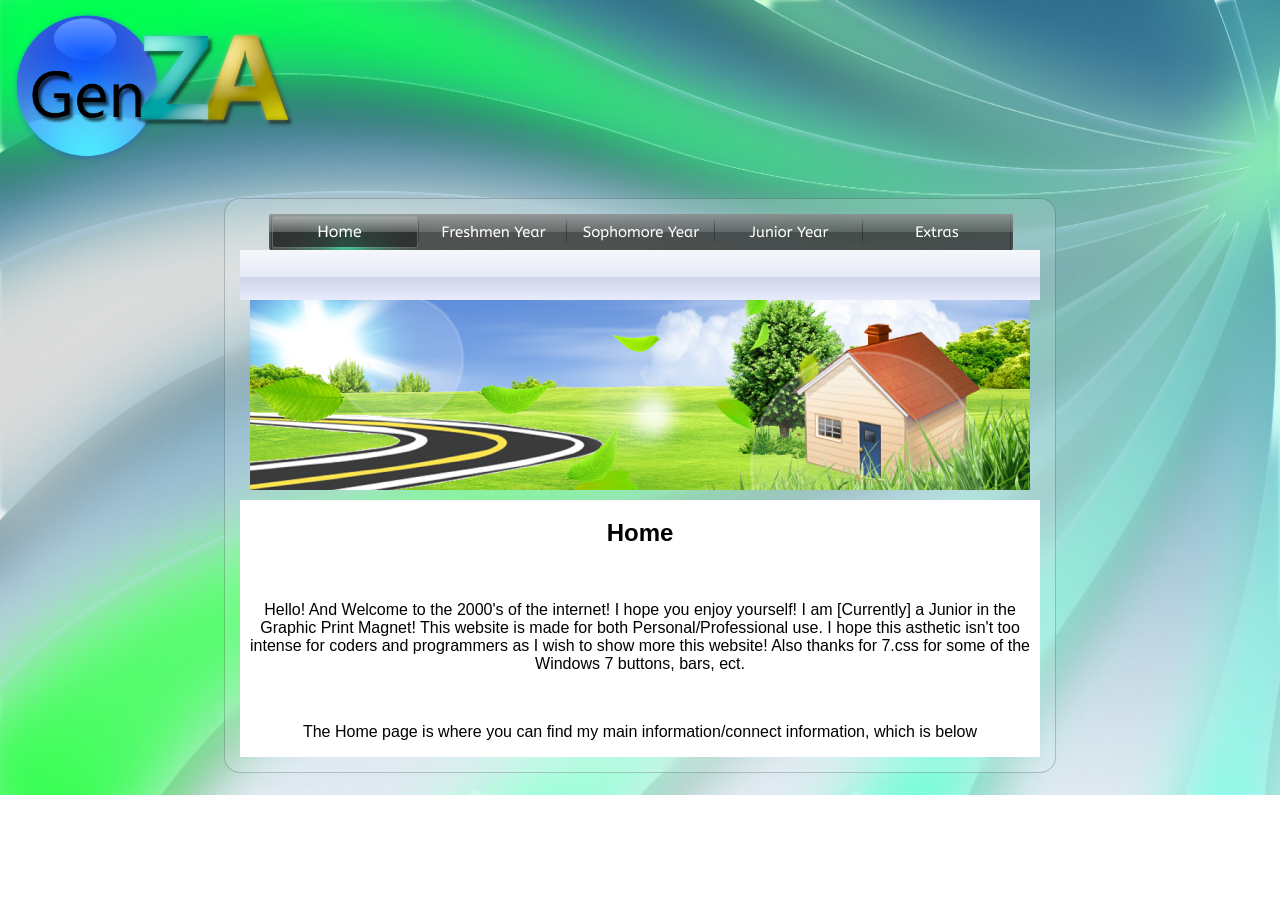
<file: index.html>
<!DOCTYPE html>
<html>
<head>
    <title>Portfilio Aero style</title>
    <link rel="icon" href="images/shell32_47.ico" type="image/x-icon">
    <link rel="stylesheet" href="styles.css">
</head>

<body>

    <div>
    </div>

    <div style=>
        <header><img src="Images/Logo Design 1.png" alt="Branding" width="285"></header>
        <br>
    </div>



    <div class="GlassArea">
        <div class="navbar">
            <img src="Row tiles/Corner Obsidian L.png">
            <a class="hoverBtn navbar-home"><img src="Row tiles/Home Bar (2).png"></a>
            <a href="" class="hoverBtn navbar-fresh"><img src="Row tiles/Freshmen Year Bar.png"></a>
            <a href="" class="hoverBtn navbar-sopho"><img src="Row tiles/Sophomore Year Bar.png"></a>
            <a href="" class="hoverBtn navbar-junior"><img src="Row tiles/Junior Year Bar.png"></a>
            <a href="extras.html" class="hoverBtn navbar-extra"><img src="Row tiles/Extras Bar.png"></a>
            <img src="Row tiles/Corner Obsidian R.png">
        </div>
        <div class="Vistabar"></div>
        <div><img src="Images/Home Title Page.png" alt="Betabanner" style="display: block; margin-left: auto; margin-right: auto;""></div>

        <div class="Words">
		<div class="has-scrollbar">
            <h2>Home</h2>
            <br>
            <p>Hello! And Welcome to the 2000's of the internet! I hope you enjoy yourself! I am [Currently] a Junior in the Graphic Print Magnet! This website is made for both Personal/Professional use. I hope this asthetic isn't too intense for coders and programmers as I wish to show more this website! Also thanks for 7.css for some of the Windows 7 buttons, bars, ect.</p>
            <br>
            <p>The Home page is where you can find my main information/connect information, which is below</p>

		</div>
            </div>
        </div>

    </div>
    <audio id="hoverSound" src="sounds/Cursor_Media.wav"></audio>
    <audio id="clickSound" src="sounds/Click_Media.wav"></audio>
    <audio id="neutralSound" src="sounds/Notify_Media.wav"></audio>
    <script src="scripts.js"></script>
</body>
</html>
</file>
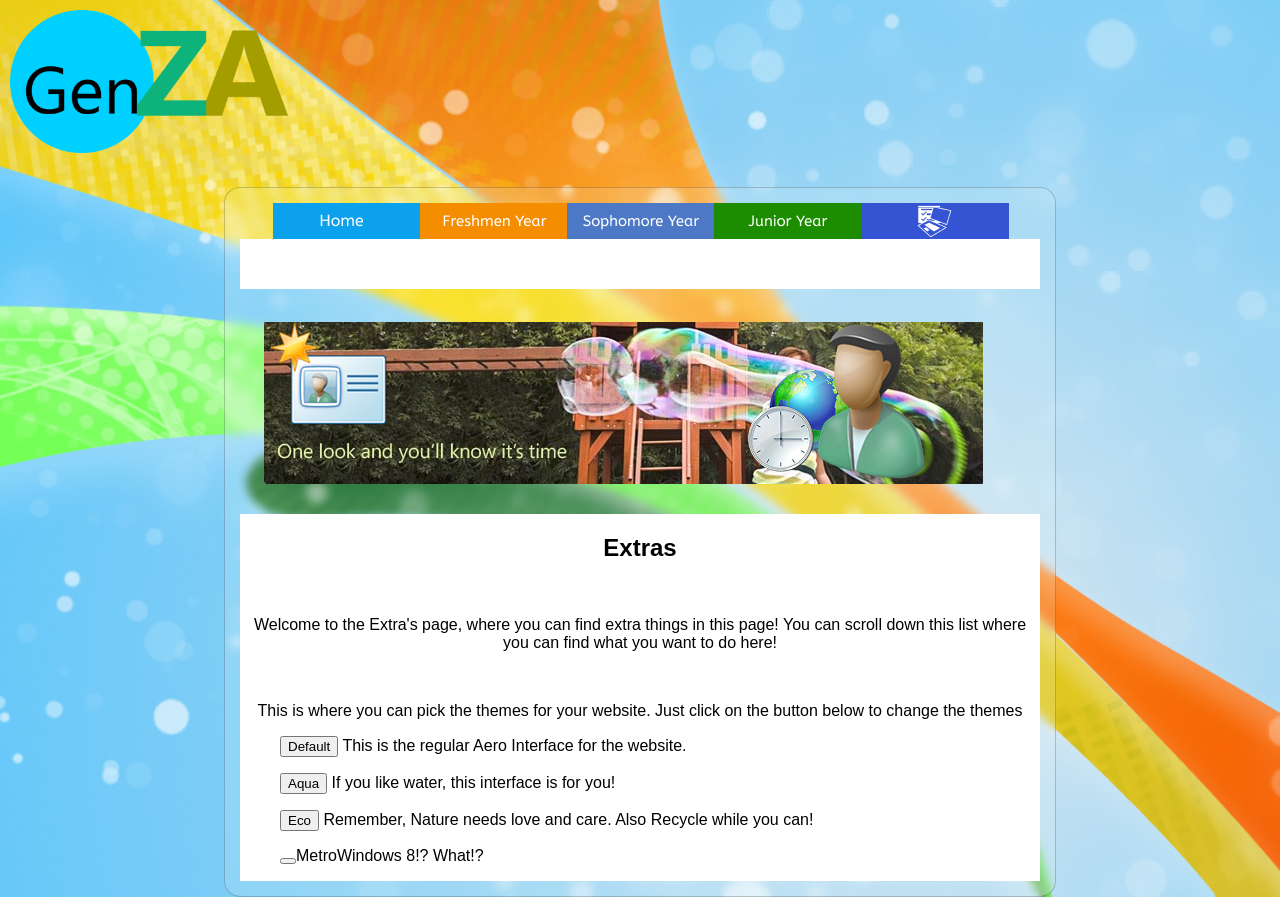
<file: extrasM.html>
<!DOCTYPE html>
<html>
<head>
    <title>Portfilio Aero style</title>
    <link rel="icon" href="images/shell32_47.ico" type="image/x-icon">
    <link rel="stylesheet" href="stylesM.css">
</head>

<body>

    <div>
    </div>

    <div>
        <header><img src="Images/Logo Design M.png" alt="Branding" width="285"></header>
        <br>
    </div>

    <div>

    <div class="GlassArea">
        <div class="navbar">
            <a href="indexM.html" class="hoverBtn navbar-home"><img src="Row tiles/Metro/Home Bar M.png"></a>
            <a href="" class="hoverBtn navbar-fresh"><img src="Row tiles/Metro/Freshmen Year Bar M.png"></a>
            <a href="" class="hoverBtn navbar-sopho"><img src="Row tiles/Metro/Sophomore Year Bar M.png"></a>
            <a href="" class="hoverBtn navbar-junior"><img src="Row tiles/Metro/Junior Year Bar M.png"></a>
            <a class="hoverBtn navbar-extra"><img src="Row tiles/Metro/Extras Bar M (1).png"></a>
        </div>
        <div class="Vistabar"></div>
        <div><img src="Images/Beta.png" alt="Betabanner"></div>
	
	<div role="progressbar" class="animate">
	    <div style="width: 0%"></div>
	</div>

        <div class="Words">
            <h2>Extras</h2>
            <br>
            <p>Welcome to the Extra's page, where you can find extra things in this page! You can scroll down this list where you can find what you want to do here!</p>
	    <br>
		<p> This is where you can pick the themes for your website. Just click on the button below to change the themes</p>

	
	<div class="buttons">
	   <ul><a href="extras.html"><button>Default</button></a> This is the regular Aero Interface for the website.</ul>
	   <ul><a href="extrasA.html"><button>Aqua</button></a> If you like water, this interface is for you!</ul>
	   <ul><a href="extrasE.html"><button>Eco</button></a> Remember, Nature needs love and care. Also Recycle while you can! </ul>
	   <ul><button></button>Metro</button></a>Windows 8!? What!?</ul>
	</div>
            </div>
        </div>

    </div>
    <audio id="hoverSound" src="sounds/Windows 8/Windows Foreground.wav"></audio>
    <audio id="clickSound" src="sounds/Windows 8/Windows Background.wav"></audio>
    <audio id="neutralSound" src="sounds/Windows 8/Windows Exclamation.wav"></audio>
    <script src="scripts.js"></script>

</body>
</html>
</file>
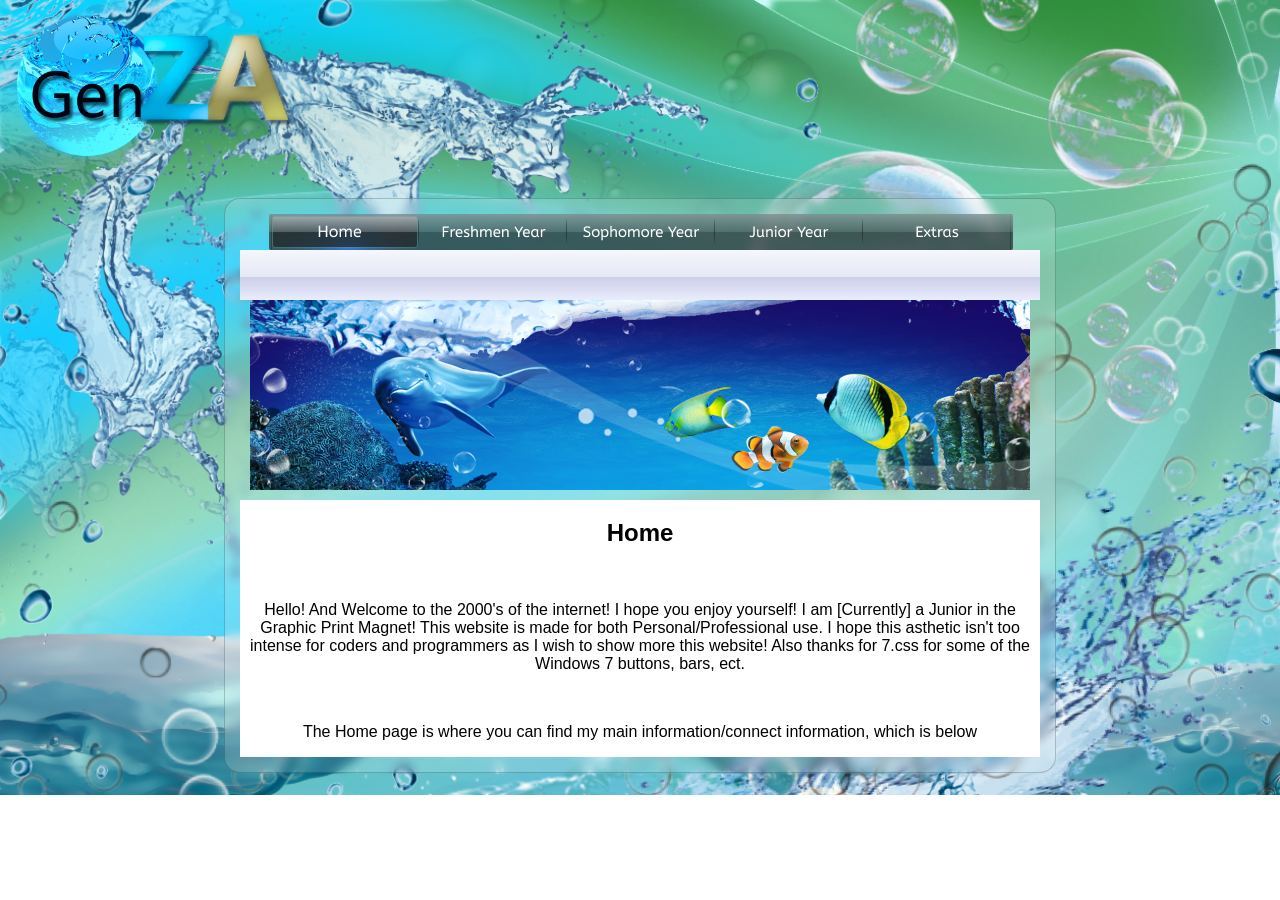
<file: indexA.html>
<!DOCTYPE html>
<html>
<head>
    <title>Portfilio Aero style</title>
    <link rel="icon" href="images/shell32_47.ico" type="image/x-icon">
    <link rel="stylesheet" href="stylesA.css">
</head>

<body>

    <div>
    </div>

    <div style=>
        <header><img src="Images/Logo Design A.png" alt="Branding" width="285"></header>
        <br>
    </div>

    <div class="GlassArea">
        <div class="navbar">
            <img src="Row tiles/Aqua/Corner Obsidian LA.png">
            <a class="hoverBtn navbar-home"><img src="Row tiles/Aqua/Home Bar A (2).png"></a>
            <a href="" class="hoverBtn navbar-fresh"><img src="Row tiles/Aqua/Freshmen Year Bar A.png"></a>
            <a href="" class="hoverBtn navbar-sopho"><img src="Row tiles/Aqua/Sophomore Year Bar A.png"></a>
            <a href="" class="hoverBtn navbar-junior"><img src="Row tiles/Aqua/Junior Year Bar A.png"></a>
            <a href="extrasA.html" class="hoverBtn navbar-extra"><img src="Row tiles/Aqua/Extras Bar A.png"></a>
            <img src="Row tiles/Aqua/Corner Obsidian RA.png">
        </div>
        <div class="Vistabar"></div>
        <div><img src="Images/Aqua Home.png" alt="Aquabanner" style="display: block; margin-left: auto; margin-right: auto;""></div>

        <div class="Words">
            <h2>Home</h2>
            <br>
            <p>Hello! And Welcome to the 2000's of the internet! I hope you enjoy yourself! I am [Currently] a Junior in the Graphic Print Magnet! This website is made for both Personal/Professional use. I hope this asthetic isn't too intense for coders and programmers as I wish to show more this website! Also thanks for 7.css for some of the Windows 7 buttons, bars, ect.</p>
            <br>
            <p>The Home page is where you can find my main information/connect information, which is below</p>
        </div>

    </div>
    <audio id="hoverSound" src="sounds/Windows 7 Garden/og/Windows Default.wav"></audio>
    <audio id="clickSound" src="sounds/Windows 7 Garden/og/Windows Error.wav"></audio>
    <audio id="neutralSound" src="sounds/Windows 7 Garden/og/Windows Exclamation.wav"></audio>
    <script src="scripts.js"></script>
</body>
</html>
</file>
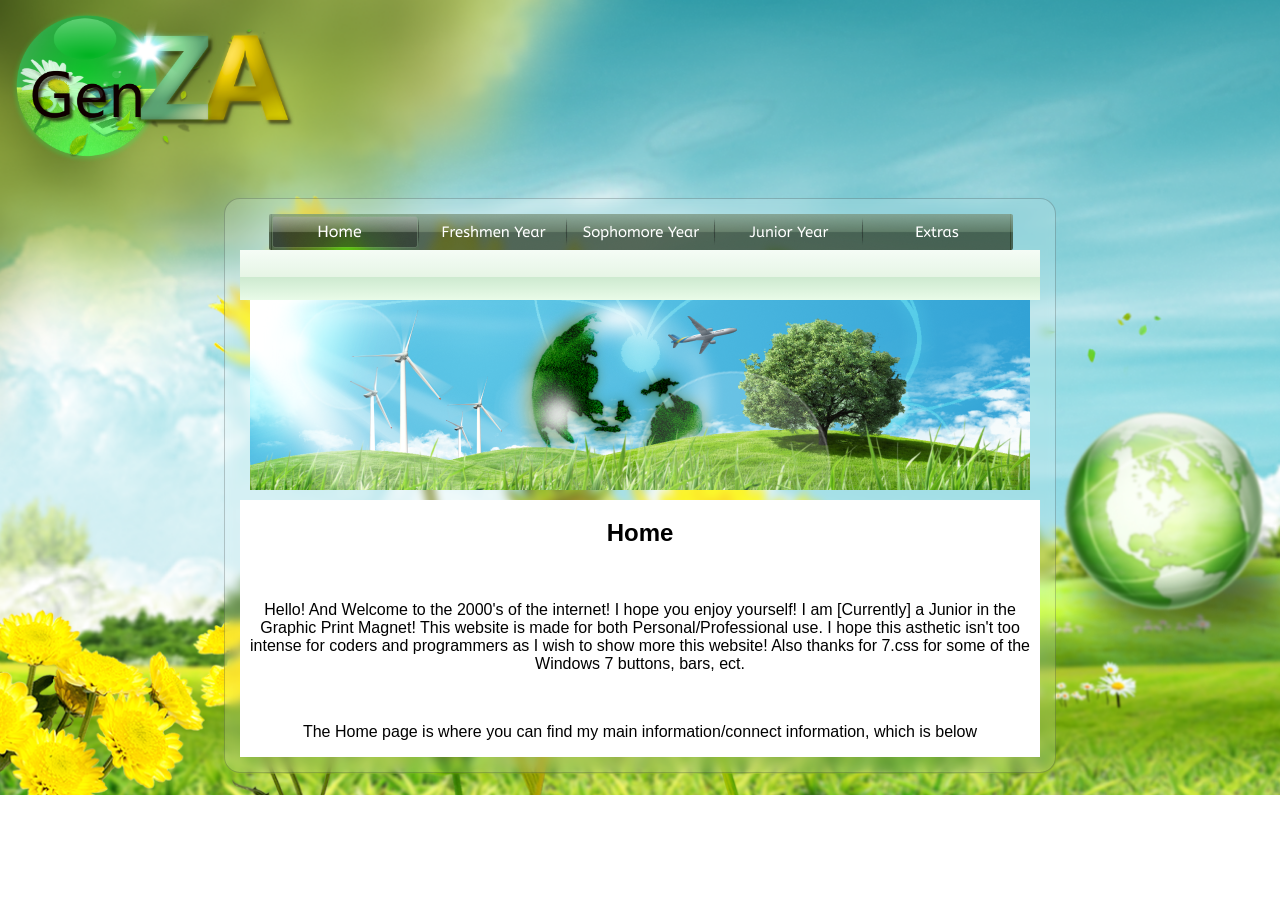
<file: indexE.html>
<!DOCTYPE html>
<html>
<head>
    <title>Portfilio Aero style</title>
    <link rel="icon" href="images/shell32_47.ico" type="image/x-icon">
    <link rel="stylesheet" href="stylesE.css">
</head>

<body>

    <div>
    </div>

    <div style=>
        <header><img src="Images/Logo Design E.png" alt="Branding" width="285"></header>
        <br>
    </div>

    <div class="GlassArea">
        <div class="navbar">
            <img src="Row tiles/Eco/Corner Obsidian LE.png">
            <a class="hoverBtn navbar-home"><img src="Row tiles/Eco/Home Bar E (2).png"></a>
            <a href="" class="hoverBtn navbar-fresh"><img src="Row tiles/Eco/Freshmen Year Bar E.png"></a>
            <a href="" class="hoverBtn navbar-sopho"><img src="Row tiles/Eco/Sophomore Year Bar E.png"></a>
            <a href="" class="hoverBtn navbar-junior"><img src="Row tiles/Eco/Junior Year Bar E.png"></a>
            <a href="extrasE.html" class="hoverBtn navbar-extra"><img src="Row tiles/Eco/Extras Bar E.png"></a>
            <img src="Row tiles/Eco/Corner Obsidian RE.png">
        </div>
        <div class="Vistabar"></div>
        <div><img src="Images/Eco Home.png" alt="EcoBanner" style="display: block; margin-left: auto; margin-right: auto;""></div>

        <div class="Words">
            <h2>Home</h2>
            <br>
            <p>Hello! And Welcome to the 2000's of the internet! I hope you enjoy yourself! I am [Currently] a Junior in the Graphic Print Magnet! This website is made for both Personal/Professional use. I hope this asthetic isn't too intense for coders and programmers as I wish to show more this website! Also thanks for 7.css for some of the Windows 7 buttons, bars, ect.</p>
            <br>
            <p>The Home page is where you can find my main information/connect information, which is below</p>

        </div>

    </div>
    <audio id="hoverSound" src="sounds/Windows 7 Garden/og/Windows Default.wav"></audio>
    <audio id="clickSound" src="sounds/Windows 7 Garden/og/Windows Error.wav"></audio>
    <audio id="neutralSound" src="sounds/Windows 7 Garden/og/Windows Exclamation.wav"></audio>
    <script src="scripts.js"></script>
</body>
</html>
</file>
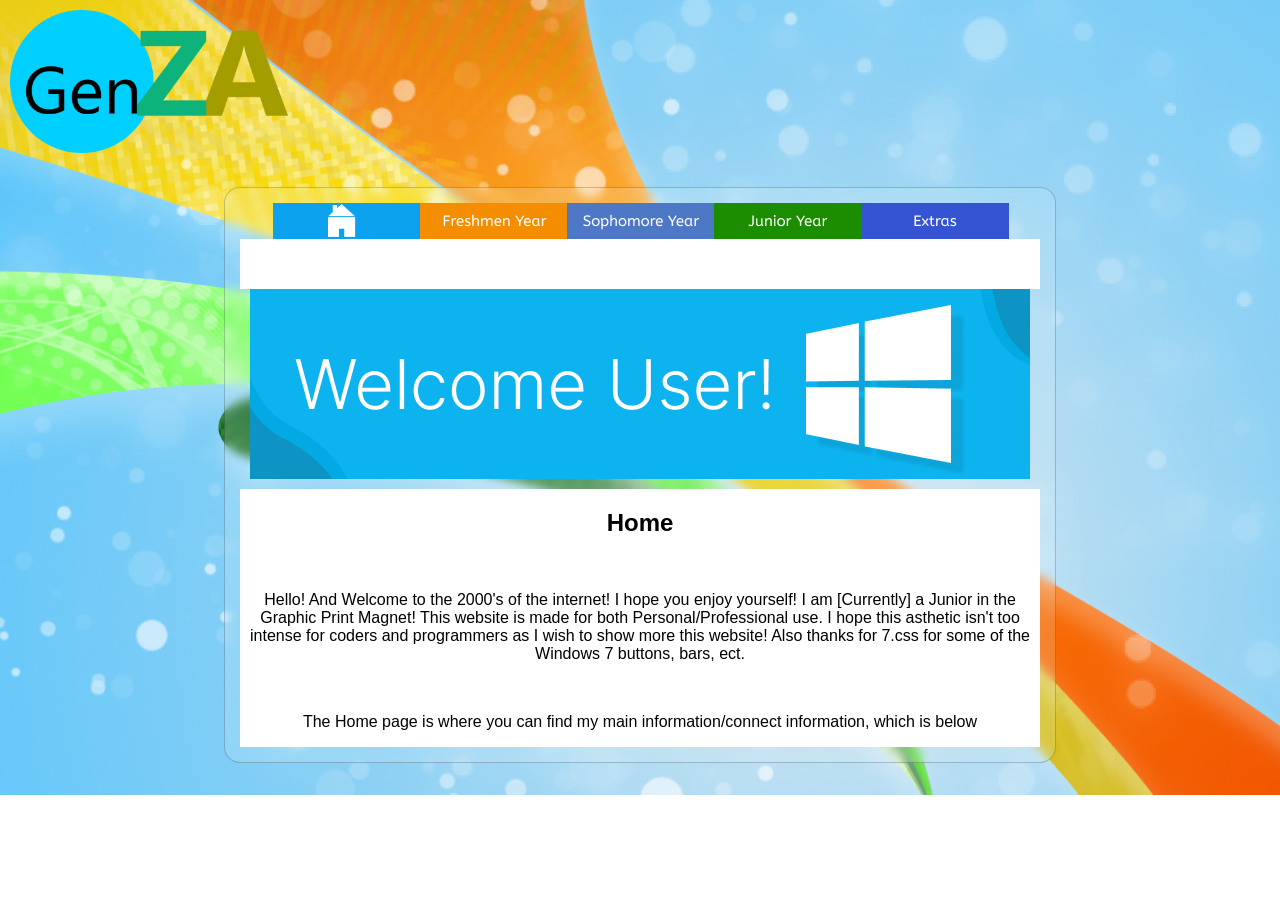
<file: indexM.html>
<!DOCTYPE html>
<html>
<head>
    <title>Portfilio Aero style</title>
    <link rel="icon" href="images/shell32_47.ico" type="image/x-icon">
    <link rel="stylesheet" href="stylesM.css">
</head>

<body>

    <div>
    </div>

    <div style=>
        <header><img src="Images/Logo Design M.png" alt="Branding" width="285"></header>
        <br>
    </div>

    <div class="GlassArea">
        <div class="navbar">
            <a class="hoverBtn navbar-home"><img src="Row tiles/Metro/Home Bar M (1).png"></a>
            <a href="" class="hoverBtn navbar-fresh"><img src="Row tiles/Metro/Freshmen Year Bar M.png"></a>
            <a href="" class="hoverBtn navbar-sopho"><img src="Row tiles/Metro/Sophomore Year Bar M.png"></a>
            <a href="" class="hoverBtn navbar-junior"><img src="Row tiles/Metro/Junior Year Bar M.png"></a>
            <a href="extrasM.html" class="hoverBtn navbar-extra"><img src="Row tiles/Metro/Extras Bar M.png"></a>=
        </div>
        <div class="Vistabar"></div>
        <div><img src="Images/Metro Home.png" alt="Metrobanner" style="display: block; margin-left: auto; margin-right: auto;""></div>

        <div class="Words">
            <h2>Home</h2>
            <br>
            <p>Hello! And Welcome to the 2000's of the internet! I hope you enjoy yourself! I am [Currently] a Junior in the Graphic Print Magnet! This website is made for both Personal/Professional use. I hope this asthetic isn't too intense for coders and programmers as I wish to show more this website! Also thanks for 7.css for some of the Windows 7 buttons, bars, ect.</p>
            <br>
            <p>The Home page is where you can find my main information/connect information, which is below</p>
        </div>

    </div>
    <audio id="hoverSound" src="sounds/Windows 8/Windows Foreground.wav"></audio>
    <audio id="clickSound" src="sounds/Windows 8/Windows Background.wav"></audio>
    <audio id="neutralSound" src="sounds/Windows 8/Windows Exclamation.wav"></audio>
    <script src="scripts.js"></script>
</body>
</html>
</file>
<file: styles.css>
body {
    background-image: url("Images/Background Beta 2.png");
    background-repeat: no-repeat;
    background-size: cover;
    font-family: 'Segoe UI', sans-serif;
    margin: 0;
    cursor: url('Windows 7 Cursor/arrow.cur'), auto;
}

a:hover {
    cursor: url('Windows 7 Cursor/link.cur'), pointer;
}

a:active {
    cursor: url('Windows 7 Cursor/working.gif')grabbing;
}

header {
    font-family: 'Segoe UI', sans-serif;
    font-weight: bold;
    font-size: 24px;
    justify-content: left;
    align-items: left;
    padding: 10px;
}

h1 {
    display: flex;
    justify-content: center;
    align-items: center;
    font-family: 'Segoe UI', sans-serif;

}

.Vistabar {
    background: linear-gradient(
        to bottom,
        #f5f7fc 0%,
        #e5e9f5 55%,
        #ced5ea 55%,
        #e8ebfb 100%);
    width: 100%px;
    height: 50px;
}

.Words {
   margin-top: 10px;
   font-family: 'Segoe UI', sans-serif;
   text-align: center;
   overflow-y: auto;
   overflow-x: hidden;
   background: white;
   
}

.GlassArea {
/* From https://css.glass */
    width: 800px;
    max-height: 80vh;
    background: rgba(235, 245, 245, 0.17);
    border-radius: 16px;
    backdrop-filter: blur(4.9px);
    -webkit-backdrop-filter: blur(4.9px);
    border: 1px solid rgba(0, 0, 0, 0.2);
    display: flex;
    flex-direction: column;
    align-items: stretch;
    padding: 15px;
    margin: 0 auto;
}

.buttons {
	text-align: left;
}

.buttons ul {
	text-align: left;
}


/* Unused?*/
.sidebar {
    width: 260px;
    background: linear-gradient(
                to right,
                rgba(235, 252, 251, 0.4),
                rgba(213, 227, 224, 0.1)
            );
    padding: 20px 0;
    box-shadow: inset -1px 0 3px rgba(0,0,0,0.1);
    backdrop-filter: blur(4.9px);


}

.navbar {
    display: flex;
    flex-direction: row;
    align-items: center;
    justify-content: center;
    gap: 0;
    font-size: 0;
    
}

.navbar img {
    display: block;
    margin: 0;
    padding: 0;
    height: auto;
    width: auto;
    image-rendering: pixelated;
    margin-right: -1px;
    transition: opacity 0.2s ease-in-out;
}

.navbar-home {
    display: block;
    margin: 0;
    padding: 0;
    height: auto;
    width: auto;
    image-rendering: pixelated;
    transition: opacity 0.2s ease-in-out;
}

.navbar-home:hover {
    content: url("Row tiles/Home Bar (1).png");
    margin-right: -1px;
    opacity: 0.8;
}

.navbar-home:active {
    content: url("Row tiles/Home Bar (2).png");
    margin-right: -1px;
}

.navbar-fresh {
    display: block;
    margin: 0;
    padding: 0;
    height: auto;
    width: auto;
    image-rendering: pixelated;
    transition: opacity 0.2s ease-in-out;
}

.navbar-fresh:hover {
    content: url("Row tiles/Freshmen Year Bar (1).png");
    margin-right: -1px;
    opacity: 0.8;
}

.navbar-fresh:active {
    content: url("Row tiles/Freshmen Year Bar (2).png");
    margin-right: -1px;
}

.navbar-sopho {
    display: block;
    margin: 0;
    padding: 0;
    height: auto;
    width: auto;
    image-rendering: pixelated;
    transition: opacity 0.2s ease-in-out;
}

.navbar-sopho:hover {
    content: url("Row tiles/Sophomore Year Bar (1).png");
    margin-right: -1px;
    opacity: 0.8;
}

.navbar-sopho:active {
    content: url("Row tiles/Sophomore Year Bar (2).png");
    margin-right: -1px;
}

.navbar-junior {
    display: block;
    margin: 0;
    padding: 0;
    height: auto;
    width: auto;
    image-rendering: pixelated;
    transition: opacity 0.2s ease-in-out;
}

.navbar-junior:hover {
    content: url("Row tiles/Junior Year Bar (1).png");
    margin-right: -1px;
    opacity: 0.8;
}

.navbar-junior:active {
    content: url("Row tiles/Junior Year Bar (2).png");
    margin-right: -1px;
}

.navbar-extra {
    display: block;
    margin: 0;
    padding: 0;
    height: auto;
    width: auto;
    image-rendering: pixelated;
    transition: opacity 0.2s ease-in-out;
}

.navbar-extra:hover {
    content: url("Row tiles/Extras Bar (1).png");
    margin-right: -1px;
    opacity: 0.8;
}

.navbar-extra:active {
    content: url("Row tiles/Extras Bar (2).png");
    margin-right: -1px;
}

[role="progressbar"] div {
    width: 0%;
    animation: loadbuffer 30s steps(5, end) forwards;
}

@keyframes loadbuffer {
    0% {width: 0%;}
    10% {width: 5%:}

    20%  { width: 20%; }
    25%  { width: 20%; }

    33%  { width: 25%; }

    40%  { width: 35%; }

    50%  { width: 65%; }

    60%  { width: 66%; }

    65%  { width: 70%; }

    80%  { width: 75%; }

    85%  { width: 85%; }

    89%  { width: 92%; }

    99%  { width: 92%; }
    100% { width: 100%; }
}
</file>
<file: stylesM.css>
body {
    background-image: url("Images/Background Metro.png");
    background-repeat: no-repeat;
    background-size: cover;
    font-family: 'Segoe UI', sans-serif;
    margin: 0;
    cursor: url('Windows 7 Cursor/Metro/aero_arrow.cur'), auto;
}

a:hover {
    cursor: url('Windows 7 Cursor/Metro/aero_link.cur'), pointer;
}

a:active {
    cursor: url('Windows 7 Cursor/working.gif')grabbing;
}

header {
    font-family: 'Segoe UI', sans-serif;
    font-weight: bold;
    font-size: 24px;
    justify-content: left;
    align-items: left;
    padding: 10px;
}

h1 {
    display: flex;
    justify-content: center;
    align-items: center;
    font-family: 'Segoe UI', sans-serif;

}

.Vistabar {
    background: linear-gradient(to bottom, 
    #FFFFFF 0%, 
    #FFFFFF 55%,
    #FFFFFF 55%, 
    #FFFFFF 100%
    );
    width: 100%px;
    height: 50px;
}

.Words {
   margin-top: 10px;
   font-family: 'Segoe UI', sans-serif;
   text-align: center;
   overflow-y: auto;
   overflow-x: hidden;
   background: white;
}

.GlassArea {
/* From https://css.glass */
    width: 800px;
    max-height: 80hv;
    background: rgba(235, 245, 245, 0.17);
    border-radius: 16px;
    backdrop-filter: blur(4.9px);
    -webkit-backdrop-filter: blur(4.9px);
    border: 1px solid rgba(0, 0, 0, 0.2);
    display: flex;
    flex-direction: column;
    align-items: stretch;
    padding: 15px;
    margin: 0 auto;
}

.buttons {
	text-align: left;
}

.buttons ul {
	text-align: left;
}

/* Unused?*/
.sidebar {
    width: 260px;
    background: linear-gradient(
                to right,
                rgba(235, 252, 251, 0.4),
                rgba(213, 227, 224, 0.1)
            );
    padding: 20px 0;
    box-shadow: inset -1px 0 3px rgba(0,0,0,0.1);
    backdrop-filter: blur(4.9px);


}

.navbar {
    display: flex;
    flex-direction: row;
    align-items: center;
    justify-content: center;
    gap: 0;
    font-size: 0;
    
}

.navbar img {
    display: block;
    margin: 0;
    padding: 0;
    height: auto;
    width: auto;
    image-rendering: pixelated;
    margin-right: -1px;
    transition: opacity 0.2s ease-in-out;
}

.navbar-home {
    display: block;
    margin: 0;
    padding: 0;
    height: auto;
    width: auto;
    image-rendering: pixelated;
    transition: opacity 0.2s ease-in-out;
}

.navbar-home:hover {
    content: url("Row tiles/Metro/Home Bar M (1).png");
    margin-right: -1px;
    opacity: 0.8;
    transition: rotateX(180deg);
}

.navbar-home:active {
    content: url("Row tiles/Metro/Home Bar M.png");
    margin-right: -1px;
}

.navbar-fresh {
    display: block;
    margin: 0;
    padding: 0;
    height: auto;
    width: auto;
    image-rendering: pixelated;
    transition: opacity 0.2s ease-in-out;
}

.navbar-fresh:hover {
    content: url("Row tiles/Metro/Freshmen Year Bar M (1).png");
    margin-right: -1px;
    opacity: 0.8;
    transition: rotateX(180deg);
}

.navbar-fresh:active {
    content: url("Row tiles/Metro/Freshmen Year Bar M.png");
    margin-right: -1px;
}

.navbar-sopho {
    display: block;
    margin: 0;
    padding: 0;
    height: auto;
    width: auto;
    image-rendering: pixelated;
    transition: opacity 0.2s ease-in-out;
}

.navbar-sopho:hover {
    content: url("Row tiles/Metro/Sophomore Year Bar M (1).png");
    margin-right: -1px;
    opacity: 0.8;
    transition: rotateX(180deg);
}

.navbar-sopho:active {
    content: url("Row tiles/Metro/Sophomore Year Bar M.png");
    margin-right: -1px;
}

.navbar-junior {
    display: block;
    margin: 0;
    padding: 0;
    height: auto;
    width: auto;
    image-rendering: pixelated;
    transition: opacity 0.2s ease-in-out;
}

.navbar-junior:hover {
    content: url("Row tiles/Metro/Junior Year Bar M (1).png");
    margin-right: -1px;
    opacity: 0.8;
    transition: rotateX(180deg);
}

.navbar-junior:active {
    content: url("Row tiles/Metro/Junior Year Bar M.png");
    margin-right: -1px;
}

.navbar-extra {
    display: block;
    margin: 0;
    padding: 0;
    height: auto;
    width: auto;
    image-rendering: pixelated;
    transition: opacity 0.2s ease-in-out;
}

.navbar-extra:hover {
    content: url("Row tiles/Metro/Extras Bar M (1).png");
    margin-right: -1px;
    transition: rotateX(180deg);
}

.navbar-extra:active {
    content: url("Row tiles/Metro/Extras Bar M.png");
    margin-right: -1px;
}

[role="progressbar"] div {
    width: 0%;
    animation: loadbuffer 30s steps(5, end) forwards;
}

@keyframes loadbuffer {
    0% {width: 0%;}
    10% {width: 5%:}

    20%  { width: 20%; }
    25%  { width: 20%; }

    33%  { width: 25%; }

    40%  { width: 35%; }

    50%  { width: 65%; }

    60%  { width: 66%; }

    65%  { width: 70%; }

    80%  { width: 75%; }

    85%  { width: 85%; }

    89%  { width: 92%; }

    99%  { width: 92%; }
    100% { width: 100%; }
}
</file>
<file: stylesA.css>
body {
    background-image: url("Images/Background Aqua.png");
    background-repeat: no-repeat;
    background-size: cover;
    font-family: 'Segoe UI', sans-serif;
    margin: 0;
    cursor: url('Windows 7 Cursor/Aqua/Arrow.cur'), auto;
}

a:hover {
    cursor: url('Windows 7 Cursor/Aqua/Link.cur'), pointer;
}

a:active {
    cursor: url('Windows 7 Cursor/working.gif')grabbing;
}

header {
    font-family: 'Segoe UI', sans-serif;
    font-weight: bold;
    font-size: 24px;
    justify-content: left;
    align-items: left;
    padding: 10px;
}

h1 {
    display: flex;
    justify-content: center;
    align-items: center;
    font-family: 'Segoe UI', sans-serif;

}

.Vistabar {
    background: linear-gradient(
        to bottom,
        #f5f7fc 0%,
        #e5e7f5 55%,
        #ceceea 55%,
        #e8edfb 100%);
    width: 100%px;
    height: 50px;
}

.Words {
   margin-top: 10px;
   font-family: 'Segoe UI', sans-serif;
   text-align: center;
   overflow-y: auto;
   overflow-x: hidden;
   background: white;
}

.GlassArea {
/* From https://css.glass */
    width: 800px;
    max-height: 80vh;
    background: rgba(235, 245, 245, 0.17);
    border-radius: 16px;
    backdrop-filter: blur(4.9px);
    -webkit-backdrop-filter: blur(4.9px);
    border: 1px solid rgba(0, 0, 0, 0.2);
    display: flex;
    flex-direction: column;
    align-items: stretch;
    padding: 15px;
    margin: 0 auto;
}

.buttons {
	text-align: left;
}

.buttons ul {
	text-align: left;
}

/* Unused?*/
.sidebar {
    width: 260px;
    background: linear-gradient(
                to right,
                rgba(235, 252, 251, 0.4),
                rgba(213, 227, 224, 0.1)
            );
    padding: 20px 0;
    box-shadow: inset -1px 0 3px rgba(0,0,0,0.1);
    backdrop-filter: blur(4.9px);


}

.navbar {
    display: flex;
    flex-direction: row;
    align-items: center;
    justify-content: center;
    gap: 0;
    font-size: 0;
    
}

.navbar img {
    display: block;
    margin: 0;
    padding: 0;
    height: auto;
    width: auto;
    image-rendering: pixelated;
    margin-right: -1px;
    transition: opacity 0.2s ease-in-out;
}

.navbar-home {
    display: block;
    margin: 0;
    padding: 0;
    height: auto;
    width: auto;
    image-rendering: pixelated;
    transition: opacity 0.2s ease-in-out;
}

.navbar-home:hover {
    content: url("Row tiles/Aqua/Home Bar A (1).png");
    margin-right: -1px;
    opacity: 0.8;
}

.navbar-home:active {
    content: url("Row tiles/Aqua/Home Bar A (2).png");
    margin-right: -1px;
}

.navbar-fresh {
    display: block;
    margin: 0;
    padding: 0;
    height: auto;
    width: auto;
    image-rendering: pixelated;
    transition: opacity 0.2s ease-in-out;
}

.navbar-fresh:hover {
    content: url("Row tiles/Aqua/Freshmen Year Bar A (1).png");
    margin-right: -1px;
    opacity: 0.8;
}

.navbar-fresh:active {
    content: url("Row tiles/Aqua/Freshmen Year Bar A (2).png");
    margin-right: -1px;
}

.navbar-sopho {
    display: block;
    margin: 0;
    padding: 0;
    height: auto;
    width: auto;
    image-rendering: pixelated;
    transition: opacity 0.2s ease-in-out;
}

.navbar-sopho:hover {
    content: url("Row tiles/Aqua/Sophomore Year Bar A (1).png");
    margin-right: -1px;
    opacity: 0.8;
}

.navbar-sopho:active {
    content: url("Row tiles/Aqua/Sophomore Year Bar A (2).png");
    margin-right: -1px;
}

.navbar-junior {
    display: block;
    margin: 0;
    padding: 0;
    height: auto;
    width: auto;
    image-rendering: pixelated;
    transition: opacity 0.2s ease-in-out;
}

.navbar-junior:hover {
    content: url("Row tiles/Aqua/Junior Year Bar A (1).png");
    margin-right: -1px;
    opacity: 0.8;
}

.navbar-junior:active {
    content: url("Row tiles/Aqua/Junior Year Bar A (2).png");
    margin-right: -1px;
}

.navbar-extra {
    display: block;
    margin: 0;
    padding: 0;
    height: auto;
    width: auto;
    image-rendering: pixelated;
    transition: opacity 0.2s ease-in-out;
}

.navbar-extra:hover {
    content: url("Row tiles/Aqua/Extras Bar A (1).png");
    margin-right: -1px;
    opacity: 0.8;
}

.navbar-extra:active {
    content: url("Row tiles/Aqua/Extras Bar A (2).png");
    margin-right: -1px;
}

[role="progressbar"] div {
    width: 0%;
    animation: loadbuffer 30s steps(5, end) forwards;
}

@keyframes loadbuffer {
    0% {width: 0%;}
    10% {width: 5%:}

    20%  { width: 20%; }
    25%  { width: 20%; }

    33%  { width: 25%; }

    40%  { width: 35%; }

    50%  { width: 65%; }

    60%  { width: 66%; }

    65%  { width: 70%; }

    80%  { width: 75%; }

    85%  { width: 85%; }

    89%  { width: 92%; }

    99%  { width: 92%; }
    100% { width: 100%; }
}
</file>
<file: stylesE.css>
body {
    background-image: url("Images/Background Eco.png");
    background-repeat: no-repeat;
    background-size: cover;
    font-family: 'Segoe UI', sans-serif;
    margin: 0;
    cursor: url('Windows 7 Cursor/Eco/aero_arrow live green.cur'), auto;
}

a:hover {
    cursor: url('Windows 7 Cursor/Eco/aero_link live green.cur'), pointer;
}

a:active {
    cursor: url('Windows 7 Cursor/working.gif')grabbing;
}

header {
    font-family: 'Segoe UI', sans-serif;
    font-weight: bold;
    font-size: 24px;
    justify-content: left;
    align-items: left;
    padding: 10px;
}

h1 {
    display: flex;
    justify-content: center;
    align-items: center;
    font-family: 'Segoe UI', sans-serif;

}

.Vistabar {
    background: linear-gradient(
        to bottom,
        #f5fcf6 0%,
        #e6f5e5 55%,
        #ceead0 55%,
        #e9fbe8 100%);
    width: 100%px;
    height: 50px;
}

.Words {
   margin-top: 10px;
   font-family: 'Segoe UI', sans-serif;
   text-align: center;
   overflow-y: auto;
   overflow-x: hidden;
   background: white;
}

.GlassArea {
/* From https://css.glass */
    width: 800px;
    max-height: 80vh;
    background: rgba(235, 245, 245, 0.17);
    border-radius: 16px;
    backdrop-filter: blur(4.9px);
    -webkit-backdrop-filter: blur(4.9px);
    border: 1px solid rgba(0, 0, 0, 0.2);
    display: flex;
    flex-direction: column;
    align-items: stretch;
    padding: 15px;
    margin: 0 auto;
}

.buttons {
	text-align: left;
}

.buttons ul {
	text-align: left;
}


/* Unused?*/
.sidebar {
    width: 260px;
    background: linear-gradient(
                to right,
                rgba(235, 252, 251, 0.4),
                rgba(213, 227, 224, 0.1)
            );
    padding: 20px 0;
    box-shadow: inset -1px 0 3px rgba(0,0,0,0.1);
    backdrop-filter: blur(4.9px);


}

.navbar {
    display: flex;
    flex-direction: row;
    align-items: center;
    justify-content: center;
    gap: 0;
    font-size: 0;
    
}

.navbar img {
    display: block;
    margin: 0;
    padding: 0;
    height: auto;
    width: auto;
    image-rendering: pixelated;
    margin-right: -1px;
    transition: opacity 0.2s ease-in-out;
}

.navbar-home {
    display: block;
    margin: 0;
    padding: 0;
    height: auto;
    width: auto;
    image-rendering: pixelated;
    transition: opacity 0.2s ease-in-out;
}

.navbar-home:hover {
    content: url("Row tiles/Eco/Home Bar E (1).png");
    margin-right: -1px;
    opacity: 0.8;
}

.navbar-home:active {
    content: url("Row tiles/Eco/Home Bar E (2).png");
    margin-right: -1px;
}

.navbar-fresh {
    display: block;
    margin: 0;
    padding: 0;
    height: auto;
    width: auto;
    image-rendering: pixelated;
    transition: opacity 0.2s ease-in-out;
}

.navbar-fresh:hover {
    content: url("Row tiles/Eco/Freshmen Year Bar E (1).png");
    margin-right: -1px;
    opacity: 0.8;
}

.navbar-fresh:active {
    content: url("Row tiles/Eco/Freshmen Year Bar E (2).png");
    margin-right: -1px;
}

.navbar-sopho {
    display: block;
    margin: 0;
    padding: 0;
    height: auto;
    width: auto;
    image-rendering: pixelated;
    transition: opacity 0.2s ease-in-out;
}

.navbar-sopho:hover {
    content: url("Row tiles/Eco/Sophomore Year Bar E (1).png");
    margin-right: -1px;
    opacity: 0.8;
}

.navbar-sopho:active {
    content: url("Row tiles/Eco/Sophomore Year Bar E (2).png");
    margin-right: -1px;
}

.navbar-junior {
    display: block;
    margin: 0;
    padding: 0;
    height: auto;
    width: auto;
    image-rendering: pixelated;
    transition: opacity 0.2s ease-in-out;
}

.navbar-junior:hover {
    content: url("Row tiles/Eco/Junior Year Bar E (1).png");
    margin-right: -1px;
    opacity: 0.8;
}

.navbar-junior:active {
    content: url("Row tiles/Eco/Junior Year Bar E (2).png");
    margin-right: -1px;
}

.navbar-extra {
    display: block;
    margin: 0;
    padding: 0;
    height: auto;
    width: auto;
    image-rendering: pixelated;
    transition: opacity 0.2s ease-in-out;
}

.navbar-extra:hover {
    content: url("Row tiles/Eco/Extras Bar E (1).png");
    margin-right: -1px;
    opacity: 0.8;
}

.navbar-extra:active {
    content: url("Row tiles/Eco/Extras Bar E (2).png");
    margin-right: -1px;
}

[role="progressbar"] div {
    width: 0%;
    animation: loadbuffer 30s steps(5, end) forwards;
}

@keyframes loadbuffer {
    0% {width: 0%;}
    10% {width: 5%:}

    20%  { width: 20%; }
    25%  { width: 20%; }

    33%  { width: 25%; }

    40%  { width: 35%; }

    50%  { width: 65%; }

    60%  { width: 66%; }

    65%  { width: 70%; }

    80%  { width: 75%; }

    85%  { width: 85%; }

    89%  { width: 92%; }

    99%  { width: 92%; }
    100% { width: 100%; }
}
</file>
